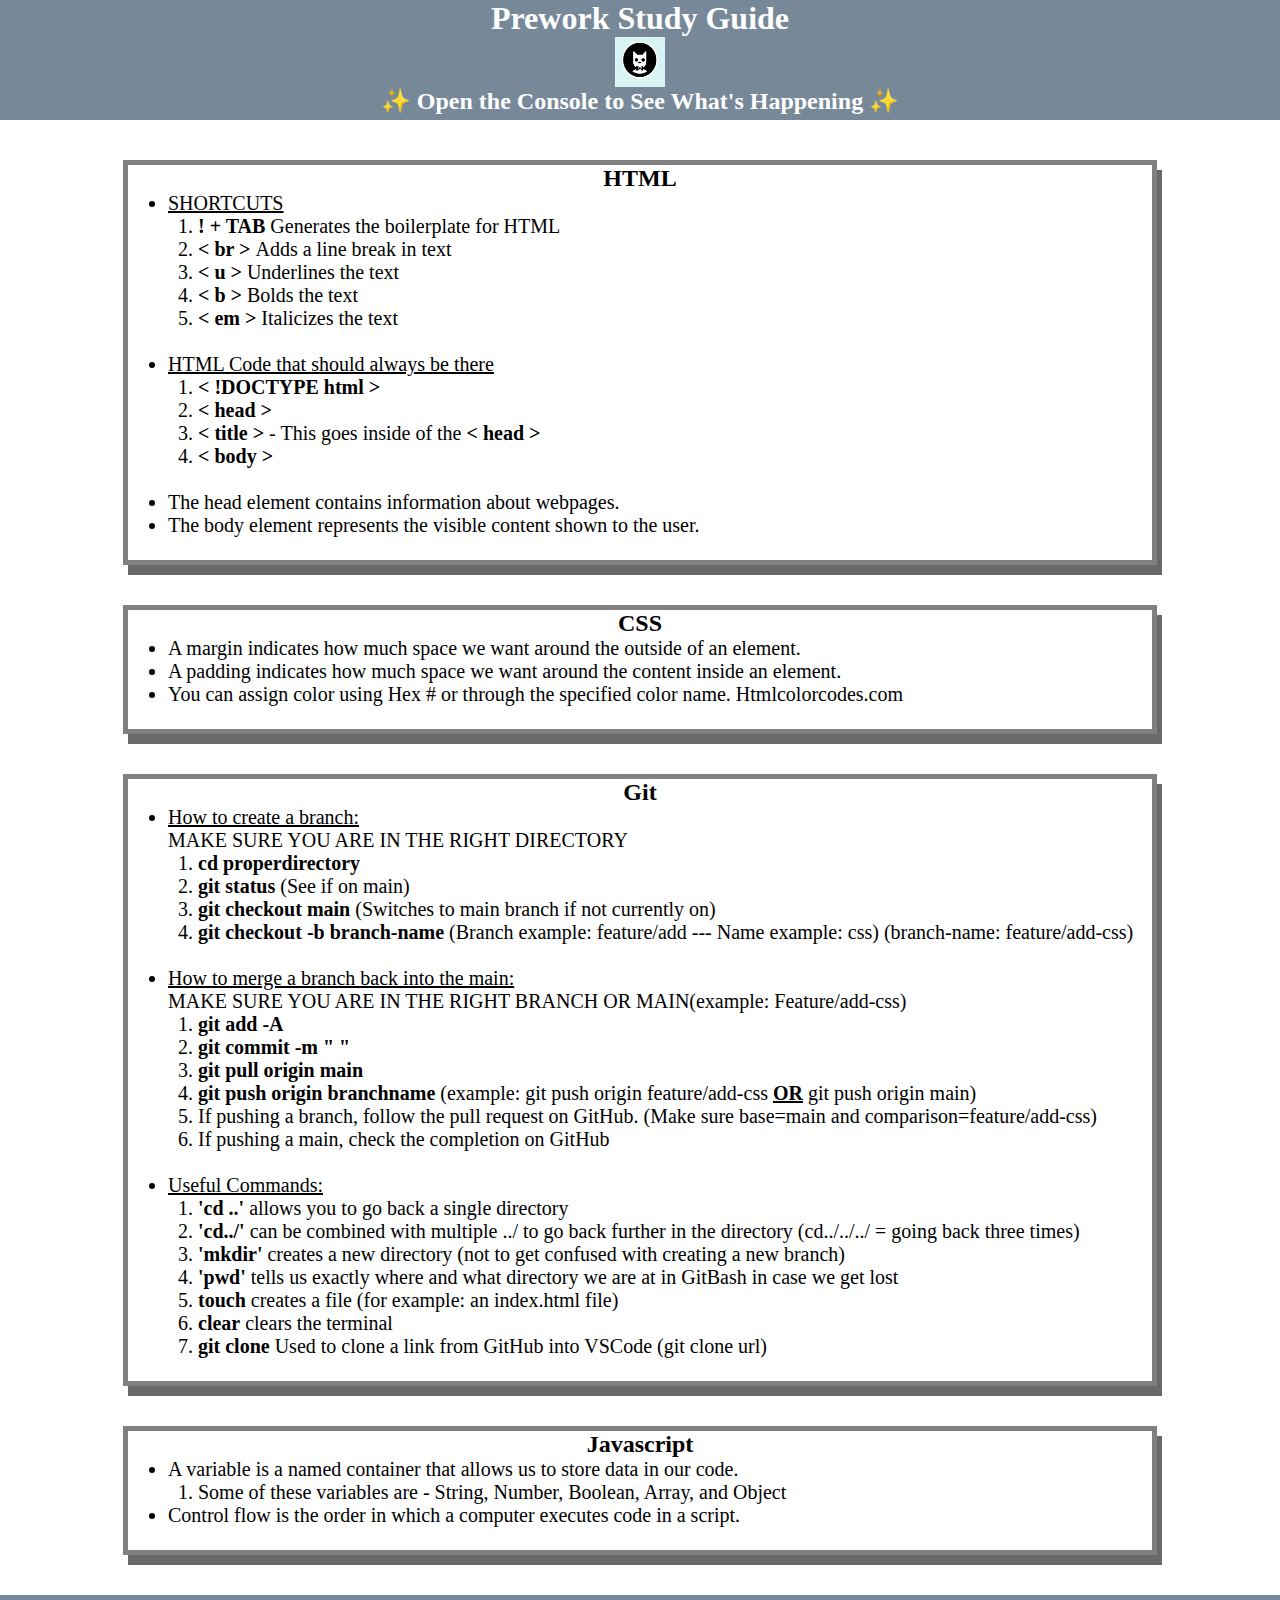
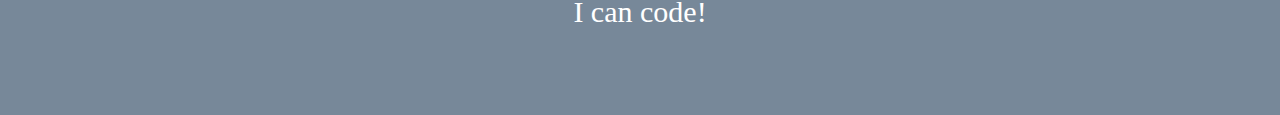
<file: index.html>
<!DOCTYPE html>

<html lang="en">
  <head>
    <meta charset="UTF-8" />
    <meta http-equiv="X-UA-Compatible" content="IE=edge" />
    <meta name="viewport" content="width=device-width, initial-scale=1.0" />
    <link rel="stylesheet" href="./assets/style.css">
    <style>
      ol {
        padding-left: 30px;
      }
    </style>
    <title>Prework Study Guide</title>
  </head>

  <body>
    <header id="header">
      <h1>Prework Study Guide</h1>
      <img src="./assets/bowtie-cat.png" alt="Profile image of cat wearing a bow tie." />
      <h2>✨ Open the Console to See What's Happening ✨</h2>
    </header>

    <main>
      <section class="card" id="html-section">
        <h2>HTML</h2>
        <ul>
          <li> <u>SHORTCUTS</u> </li>
            <ol>
              <li> <b>! + TAB</b> Generates the boilerplate for HTML</li>
              <li> <b> < br > </b> Adds a line break in text</li>
              <li> <b> < u > </b> Underlines the text</li>
              <li> <b> < b > </b> Bolds the text</li>
              <li> <b> < em > </b> Italicizes the text</li>
            </ol>
            <br>
          <li> <u> HTML Code that should always be there </u> </li>
            <ol>
              <li> <b> < !DOCTYPE html > </b> </li>
              <li> <b> < head > </b> </li>
              <li> <b> < title > </b> - This goes inside of the <b>< head ></b> </li>
              <li> <b> < body > </b> </li>
            </ol>
            <br>
          <li>The head element contains information about webpages.</li>
          <li>The body element represents the visible content shown to the user.</li>
          <br>
        </ul>
      </section>
   
      <section class="card" id="css-section">
        <h2>CSS</h2>
        <ul>
          <li>A margin indicates how much space we want around the outside of an element.</li>
          <li>A padding indicates how much space we want around the content inside an element.</li>
          <li>You can assign color using Hex # or through the specified color name. Htmlcolorcodes.com </li>
          <br>
        </ul>
      </section>
   
      <section class="card" id="git-section">
        <h2>Git</h2>
        <ul>
          <li> <u>How to create a branch:</u> </li>
          <p></p>MAKE SURE YOU ARE IN THE RIGHT DIRECTORY</p>
            <ol>
              <li> <b>cd properdirectory</b> </li>
              <li> <b>git status</b> (See if on main)</li>
              <li> <b>git checkout main</b> (Switches to main branch if not currently on)</li>
              <li> <b>git checkout -b branch-name</b> (Branch example: feature/add --- Name example: css) (branch-name: feature/add-css)</li>
            </ol>
            <br>
          <li> <u>How to merge a branch back into the main:</u> </li>
          <p></p>MAKE SURE YOU ARE IN THE RIGHT BRANCH OR MAIN(example: Feature/add-css)</p>
            <ol>
              <li> <b>git add -A</b> </li>
              <li> <b>git commit -m " "</b> </li>
              <li> <b>git pull origin main</b> </li>
              <li> <b>git push origin branchname</b> (example: git push origin feature/add-css <b><u>OR</u></b> git push origin main)</li>
              <li> If pushing a branch, follow the pull request on GitHub. (Make sure base=main and comparison=feature/add-css)</li>
              <li> If pushing a main, check the completion on GitHub</li>
            </ol>
            <br>
          <li> <u>Useful Commands:</u> </li>
            <ol>
              <li> <b>'cd ..'</b> allows you to go back a single directory</li>
              <li> <b>'cd../'</b> can be combined with multiple ../ to go back further in the directory (cd../../../ = going back three times)</li>
              <li> <b>'mkdir'</b> creates a new directory (not to get confused with creating a new branch)</li>
              <li> <b>'pwd'</b> tells us exactly where and what directory we are at in GitBash in case we get lost</li>
              <li> <b>touch</b> creates a file (for example: an index.html file)</li>
              <li> <b>clear</b> clears the terminal</li>
              <li> <b>git clone</b> Used to clone a link from GitHub into VSCode (git clone url)</li>
            </ol>
            <br>
        </ul>
      </section>
   
      <section class="card" id="javascript-section">
        <h2>Javascript</h2>
        <ul>
          <li>A variable is a named container that allows us to store data in our code.</li>
            <ol>
              <li>Some of these variables are - String, Number, Boolean, Array, and Object</li>
            </ol>
          <li>Control flow is the order in which a computer executes code in a script.</li>
          <br>
        </ul>
      </section>
    </main>

    <footer>
      <p>I can code!</p>
    </footer>
    <script src="./assets/script.js"></script>
  </body>
</html>
</file>
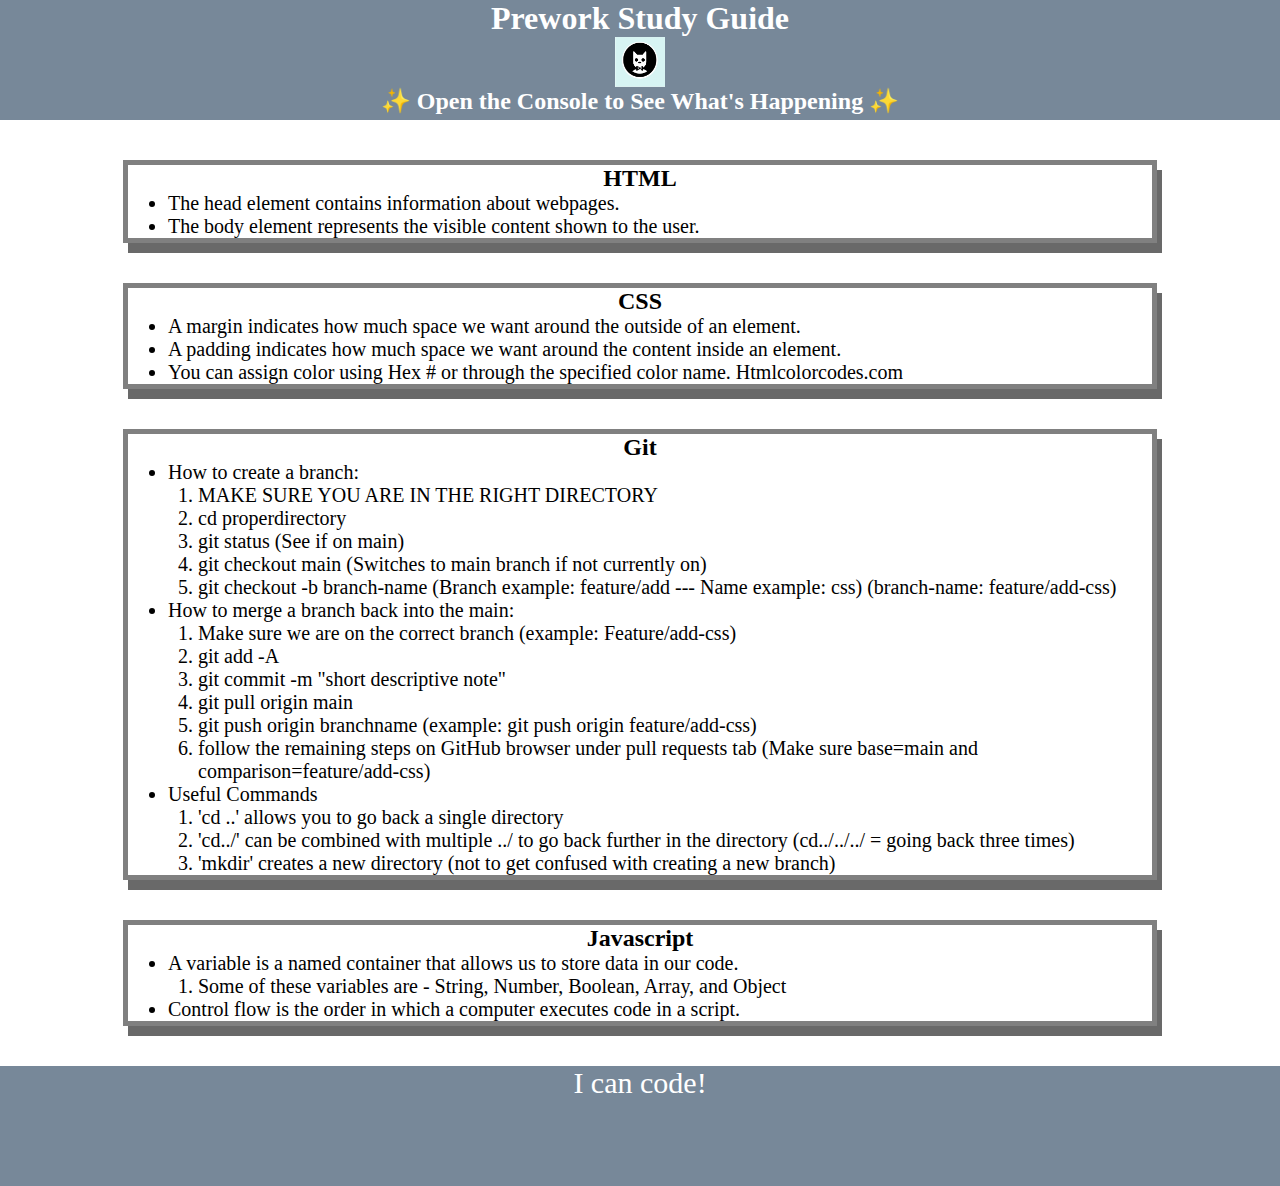
<file: prework-study-guide/index.html>
<!DOCTYPE html>

<html lang="en">
  <head>
    <meta charset="UTF-8" />
    <meta http-equiv="X-UA-Compatible" content="IE=edge" />
    <meta name="viewport" content="width=device-width, initial-scale=1.0" />
    <link rel="stylesheet" href="./assets/style.css">
    <style>
      ol {
        padding-left: 30px;
      }
    </style>
    <title>Prework Study Guide</title>
  </head>

  <body>
    <header id="header">
      <h1>Prework Study Guide</h1>
      <img src="./assets/bowtie-cat.png" alt="Profile image of cat wearing a bow tie." />
      <h2>✨ Open the Console to See What's Happening ✨</h2>
    </header>

    <main>
      <section class="card" id="html-section">
        <h2>HTML</h2>
        <ul>
          <li>The head element contains information about webpages.</li>
          <li>The body element represents the visible content shown to the user.</li>
        </ul>
      </section>
   
      <section class="card" id="css-section">
        <h2>CSS</h2>
        <ul>
          <li>A margin indicates how much space we want around the outside of an element.</li>
          <li>A padding indicates how much space we want around the content inside an element.</li>
          <li>You can assign color using Hex # or through the specified color name. Htmlcolorcodes.com </li>
        </ul>
      </section>
   
      <section class="card" id="git-section">
        <h2>Git</h2>
        <ul>
          <li>How to create a branch:</li>
            <ol>
              <li>MAKE SURE YOU ARE IN THE RIGHT DIRECTORY</li>
              <li>cd properdirectory</li>
              <li>git status (See if on main)</li>
              <li>git checkout main (Switches to main branch if not currently on)</li>
              <li>git checkout -b branch-name (Branch example: feature/add --- Name example: css) (branch-name: feature/add-css)</li>
            </ol>
          <li>How to merge a branch back into the main:</li>
            <ol>
              <li>Make sure we are on the correct branch (example: Feature/add-css)</li>
              <li>git add -A </li>
              <li>git commit -m "short descriptive note" </li>
              <li>git pull origin main </li>
              <li>git push origin branchname (example: git push origin feature/add-css)</li>
              <li>follow the remaining steps on GitHub browser under pull requests tab (Make sure base=main and comparison=feature/add-css)</li>
            </ol>
          <li>Useful Commands</li>
            <ol>
              <li>'cd ..' allows you to go back a single directory</li>
              <li>'cd../' can be combined with multiple ../ to go back further in the directory (cd../../../ = going back three times)</li>
              <li>'mkdir' creates a new directory (not to get confused with creating a new branch)</li>
            </ol>
        </ul>
      </section>
   
      <section class="card" id="javascript-section">
        <h2>Javascript</h2>
        <ul>
          <li>A variable is a named container that allows us to store data in our code.</li>
            <ol>
              <li>Some of these variables are - String, Number, Boolean, Array, and Object</li>
            </ol>
          <li>Control flow is the order in which a computer executes code in a script.</li>
        </ul>
      </section>
    </main>

    <footer>
      <p>I can code!</p>
    </footer>
    <script src="./assets/script.js"></script>
  </body>
</html>
</file>
<file: assets/style.css>
* {
    margin: 0;
    padding: 0;
}

header,
footer {
    width: 100%;
    height: 120px;
    background-color: LightSlateGray;
    color: White;
}

h1,
h2 {
    text-align: center;
}

img {
    display: block;
    height: 50px;
    width: 50px;
    margin-left: auto;
    margin-right: auto;
}

ul {
    padding-left: 40px;
    font-size: 20px;
}

p {
    text-align: center;
    font-size: 30px;
  }

  .card {
    width: 80%;
    margin: 40px auto;
    border: 5px solid Gray;
    box-shadow: 5px 10px #696969;
  }
</file>
<file: prework-study-guide/assets/style.css>
* {
    margin: 0;
    padding: 0;
}

header,
footer {
    width: 100%;
    height: 120px;
    background-color: LightSlateGray;
    color: White;
}

h1,
h2 {
    text-align: center;
}

img {
    display: block;
    height: 50px;
    width: 50px;
    margin-left: auto;
    margin-right: auto;
}

ul {
    padding-left: 40px;
    font-size: 20px;
}

p {
    text-align: center;
    font-size: 30px;
  }

  .card {
    width: 80%;
    margin: 40px auto;
    border: 5px solid Gray;
    box-shadow: 5px 10px #696969;
  }
</file>
